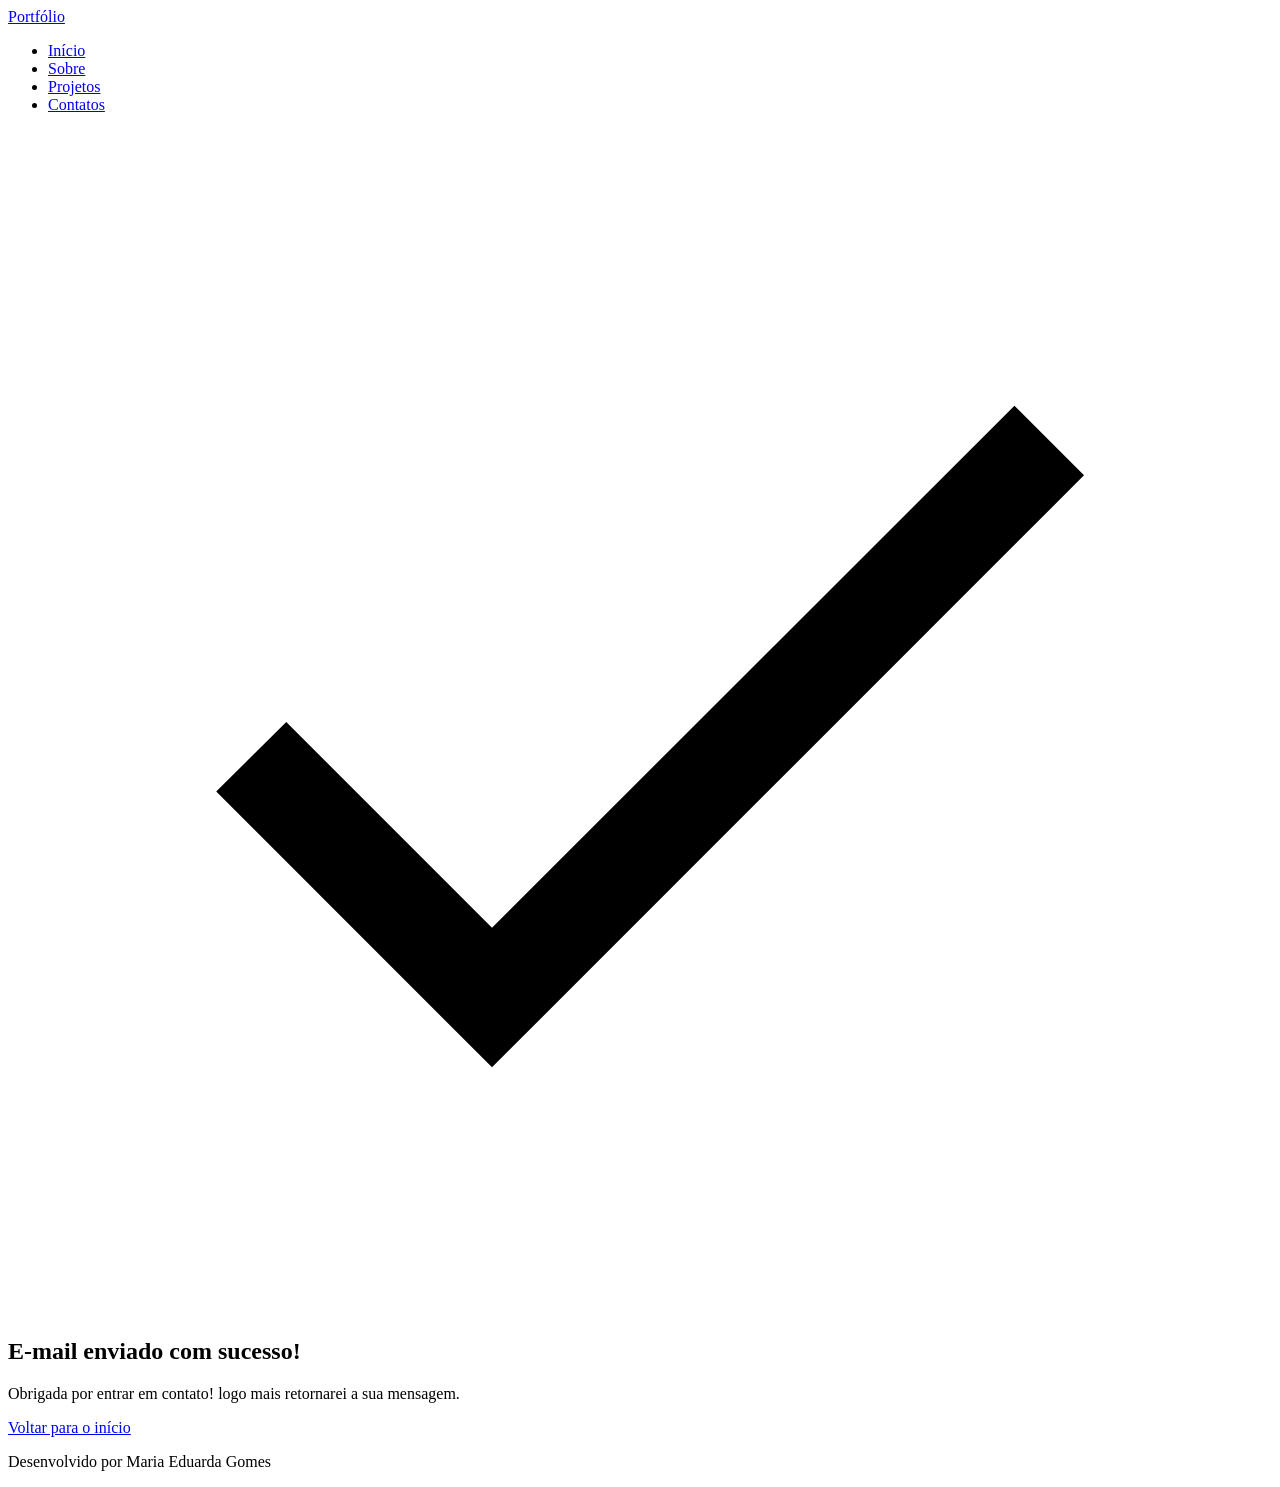
<file: sucess.html>
<!DOCTYPE html>
<html lang="pt-br">
  <head>
    <meta charset="UTF-8" />
    <meta name="viewport" content="width=device-width, initial-scale=1.0" />
    <meta name="author" content="Maria Eduarda Gomes" />
    <meta
      name="description"
      content="Portfólio da Maria Eduarda Gomes,                 
                                    desenvolvedora Full Stack especializada em criar experiências
                                    digitais incríveis. Conheça meus projetos e entre em contato."
    />
    <meta name="robots" content="index, follow" />
    <link
      rel="icon"
      type="image/svg+xml"
      href="./assets/img/favicon.svg"
    />
    <title>Portfólio de Maria Eduarda</title>
  </head>
  <body>
    <!-- Cabeçalho da página-->
    <header>
      <a href="index.html" id="titulo"> Portfólio </a>

      <!--Menu de navegação-->
      <nav>
        <ul class="menu-list">
          <li><a href="#hero">Início</a></li>
          <li><a href="#about">Sobre</a></li>
          <li><a href="#projects">Projetos</a></li>
          <li><a href="#contact">Contatos</a></li>
        </ul>
      </nav>
    </header>

    <!--Seção principal da página-->
    <main>
      <!--sucess-->
      <section id="sucess" class="section-container success-container">
            <!--Para manter a semantica, para organizar o conteúdo de cada seção, vamos utilizar article e figure-->
            <!--Article para agrupar as seções de texto-->
            <div class="success-content">
                <!--Icon de sucesso-->
                <figure class="success-image">
                    <img src="./assets/img/success.svg" alt="Simbolo de sucesso" />
                </figure>

                <!--Mensagem de sucesso-->
                <h1>E-mail enviado com sucesso!</h1>
                <p>
                    Obrigada por entrar em contato! logo mais retornarei a sua mensagem.
                </p>

                <!--Botão para retornar a pagina inicial-->
                <div class="buttons-container">
                    <a href="index.html" class="botao">Voltar para o início</a>
                </div>
            </div>
        </section>
    </main>

    <!--Rodapé da página-->
    <footer>
      <p>Desenvolvido por Maria Eduarda Gomes</p>
    </footer>
  </body>
</html>
</file>
